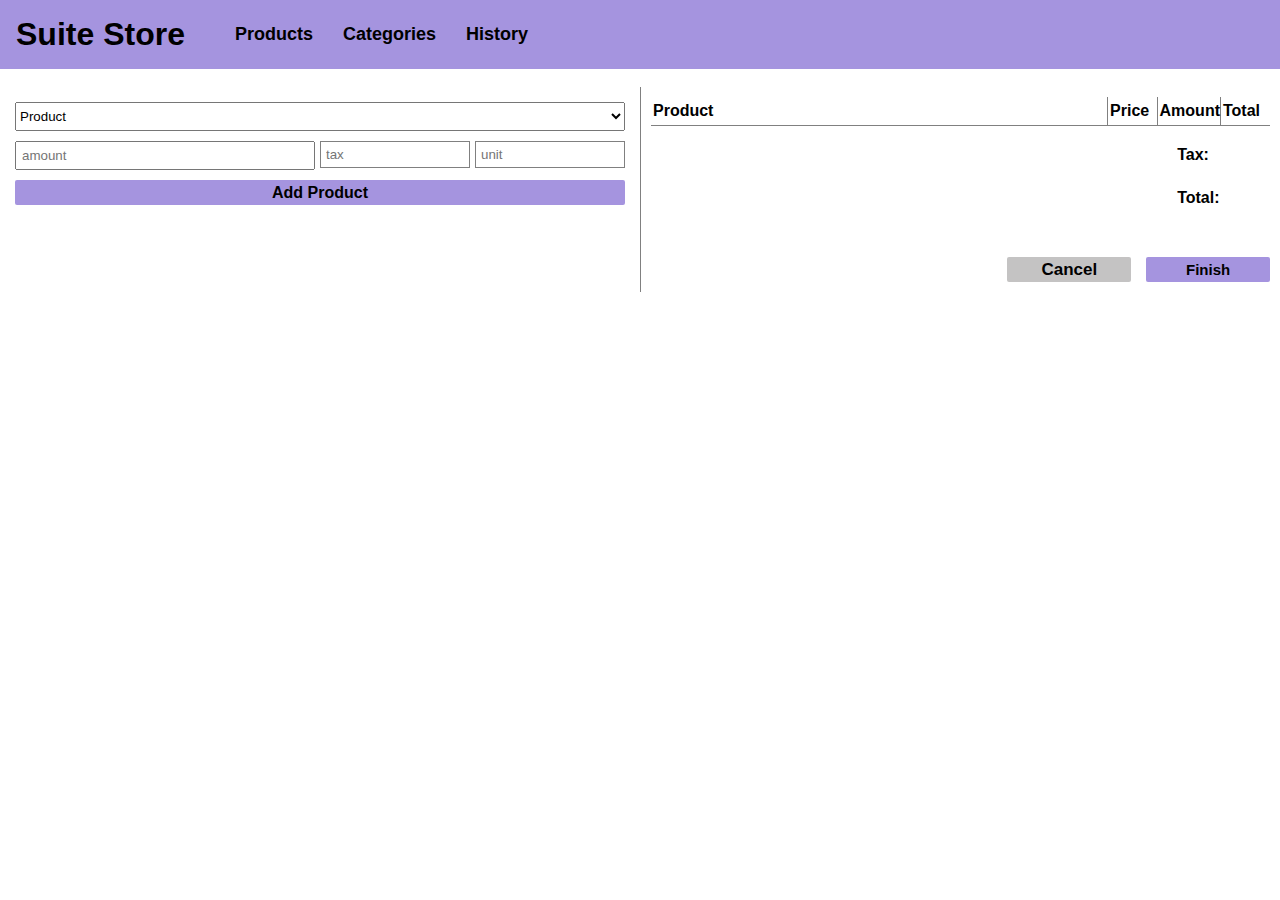
<file: desafio/index.html>
<!DOCTYPE html>
<html lang="pt-br">
<head>
    <meta charset="UTF-8">
    <meta name="viewport" content="width=device-width, initial-scale=1.0">
    <link rel="stylesheet" href="css/style.css">
    <title>Suite Store</title>
</head>
<body>
        
    <div>
        <header>
            <h1>Suite Store</h1>
        
            <nav>
                <li><a href="products.html">Products</a></li>
                <li><a href="categories.html">Categories</a></li>
                <li><a href="history.html">History</a></li>
            </nav>
        </header>
    
        <br>
                
        <main class="tudo">
            <div class="conteiner esquerda">
                <div class="filho produto">
                    <form>
                        <label for="produto" class="p1">Produto:</label>
                        <select id="produto" name="produto" class="p2">
                            <option value="produto" selected>Product</option>
                        </select>
                    </form>
                </div>
        
                <div class="opt">
                    <div class="qntd_1">
                        <input type="number" name="amount" id="amount" placeholder="amount" class="qntd" min="0">
                    </div>            
            
                    <div class="tax_1">
                        <input type="text" name="tax" id="tax" min="0" placeholder="tax" class="tax" disabled>  
                    </div>          
            
                    <div class="price_1">
                        <input type="text" name="unit" id="unit" min="0" placeholder="unit" class="price" disabled>
                    </div>
                </div>
        
                <div class="filho botao">
                    <button class="b_botao" onclick="adicionarProduto()">Add Product</button>
                </div>
            </div>
    
            <div class="direita">
                <div class="tabela">
                    <table>
                        <thead>
                            <tr>
                                <th class="t1 bd">Product</th>
                                <th class="t2 bd">Price</th>
                                <th class="t3 bd">Amount</th>
                                <th class="t4 ">Total</th>
                            </tr>
                        </thead>
        
                        <tbody id="pedido">
                        </tbody>
                    </table>
                </div>
        
                <div class="tt">
                    <div>
                        <label for="tax" class="tax1">Tax:</label>
                        <input type="number" name="tax" id="tax" min="0" disabled class="f_tax">
                    </div>
                        
                    <div>
                        <label for="total" class="total1">Total:</label>
                        <input type="number" name="total" id="total" min="0" disabled class="f_total">
                    </div>
                </div>
        
                <div class="b_final">
                    <button class="b_cancel" onclick="cancelarProdutos()">Cancel</button>
                    <button class="b_finish" onclick="finalizarPedido()">Finish</button>
                </div>
            </div>
        </main>
    </div>

    <script src="js/index.js"></script>
</body>
</html>
</file>
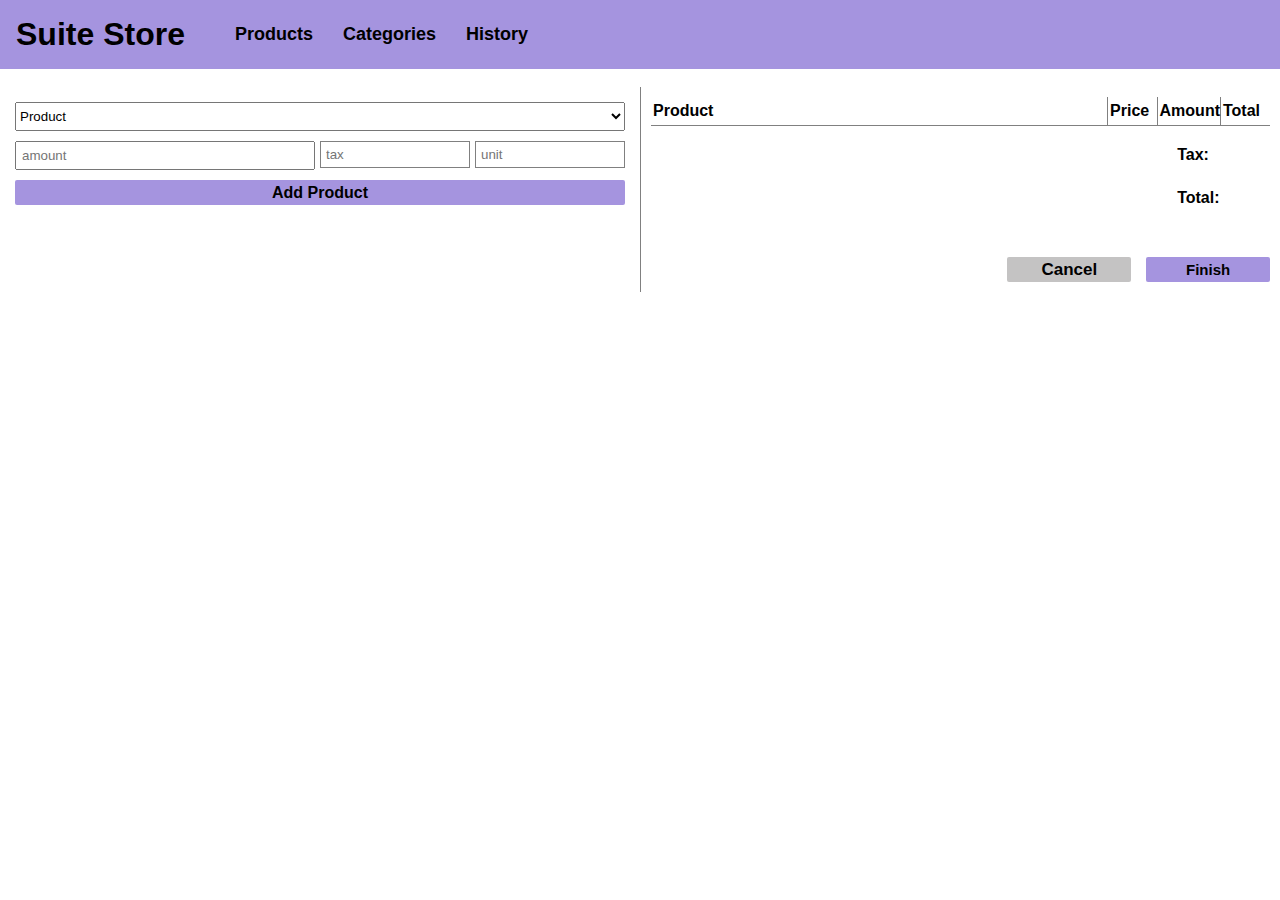
<file: desafio/desafio/index.html>
<!DOCTYPE html>
<html lang="pt-br">
<head>
    <meta charset="UTF-8">
    <meta name="viewport" content="width=device-width, initial-scale=1.0">
    <link rel="stylesheet" href="css/style.css">
    <title>Suite Store</title>
</head>
<body>
        
    <div>
        <header>
            <h1>Suite Store</h1>
        
            <nav>
                <li><a href="products.html">Products</a></li>
                <li><a href="categories.html">Categories</a></li>
                <li><a href="history.html">History</a></li>
            </nav>
        </header>
    
        <br>
                
        <main class="tudo">
            <div class="conteiner esquerda">
                <div class="filho produto">
                    <form>
                        <label for="produto" class="p1">Produto:</label>
                        <select id="produto" name="produto" class="p2">
                            <option value="produto" selected>Product</option>
                            <!-- As opções serão preenchidas dinamicamente -->
                        </select>
                    </form>
                </div>
        
                <div class="opt">
                    <div class="qntd_1">
                        <input type="number" name="amount" id="amount" placeholder="amount" class="qntd" min="0">
                    </div>            
            
                    <div class="tax_1">
                        <input type="text" name="tax" id="tax" min="0" placeholder="tax" class="tax" disabled>  
                    </div>          
            
                    <div class="price_1">
                        <input type="text" name="unit" id="unit" min="0" placeholder="unit" class="price" disabled>
                    </div>
                </div>
        
                <div class="filho botao">
                    <button class="b_botao" onclick="adicionarProduto()">Add Product</button>
                </div>
            </div>
    
            <div class="direita">
                <div class="tabela">
                    <table>
                        <thead>
                            <tr>
                                <th class="t1 bd">Product</th>
                                <th class="t2 bd">Price</th>
                                <th class="t3 bd">Amount</th>
                                <th class="t4 ">Total</th>
                            </tr>
                        </thead>
        
                        <tbody id="pedido">
                        </tbody>
                    </table>
                </div>
        
                <div class="tt">
                    <div>
                        <label for="tax" class="tax1">Tax:</label>
                        <input type="number" name="tax" id="tax" min="0" disabled class="f_tax">
                    </div>
                        
                    <div>
                        <label for="total" class="total1">Total:</label>
                        <input type="number" name="total" id="total" min="0" disabled class="f_total">
                    </div>
                </div>
        
                <div class="b_final">
                    <button class="b_cancel" onclick="cancelarProdutos()">Cancel</button>
                    <button class="b_finish" onclick="finalizarPedido()">Finish</button>
                </div>
            </div>
        </main>
    </div>

    <script src="js/index.js"></script>
</body>
</html>
</file>
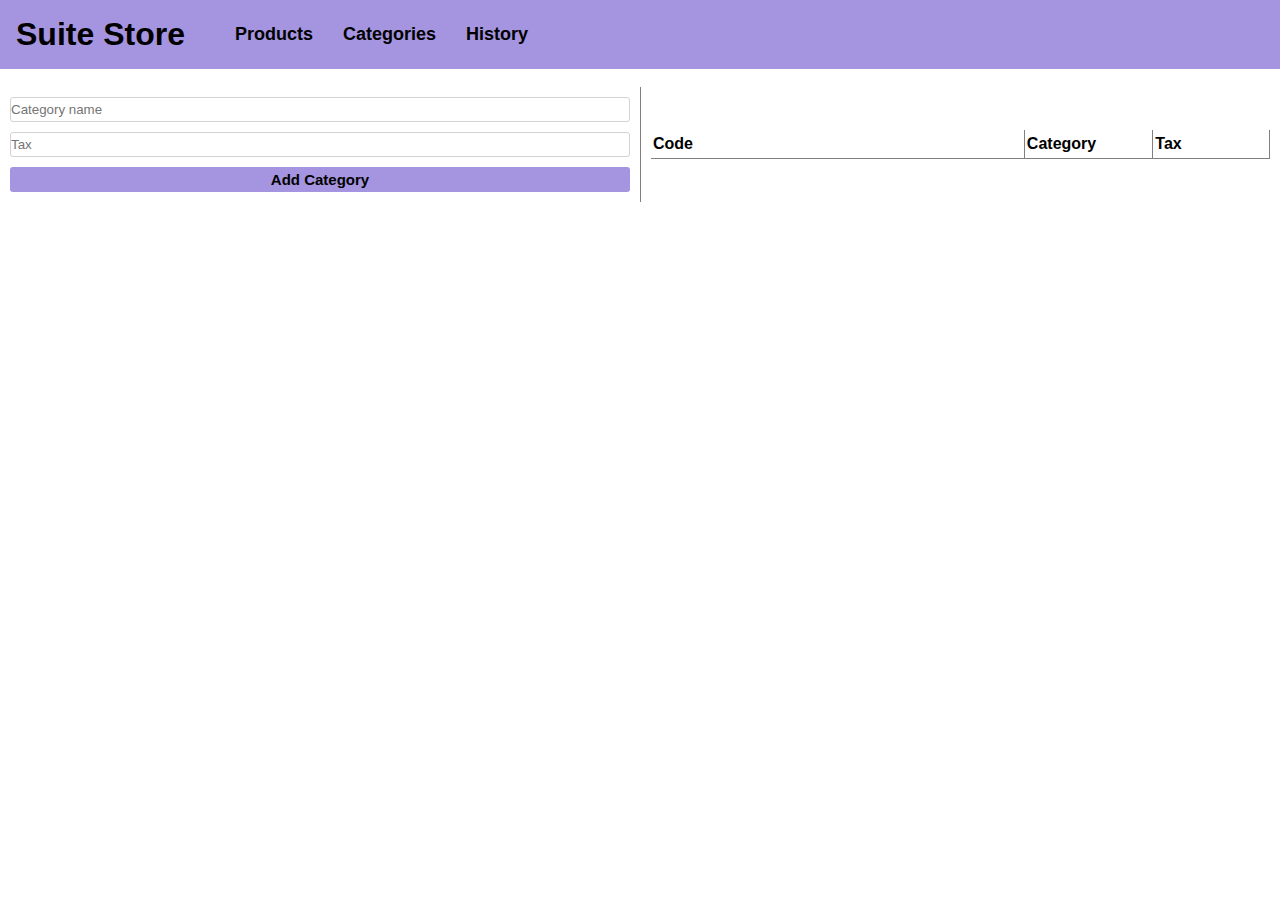
<file: desafio/categories.html>
<!DOCTYPE html>
<html lang="pt-br">
<head>
    <meta charset="UTF-8">
    <meta name="viewport" content="width=device-width, initial-scale=1.0">
    <link rel="stylesheet" href="css/cat.css">
    <title>Document</title>
</head>
<body>
    
    <div>
        
        <header>
            <a href="index.html"><h1>Suite Store</h1></a>
        
            <nav>
                <li><a href="products.html">Products</a></li>
                <li><a href="categories.html">Categories</a></li>
                <li><a href="history.html">History</a></li>
            </nav>
        </header>       
            
<br>
         
        <main>
            <div class="esquerda">
                <div class="esq">
                    <label for="categoryname" class="category">Category name:</label>
                    <input type="text" name="categoryname" id="categoryname" required class="cat_in" placeholder="Category name">
                </div>
                
                <div class="esq">
                    <label for="tax" class="tax">Tax:</label>
                    <input type="number" name="tax" id="tax" required class="tax_in" placeholder="Tax" min="0">
                </div>
            
                <div class="b_esq">
                    <button class="botao_esq" onclick="adicionarCategoria()">Add Category</button>
                </div>
            </div>
            
            <div class="direita">
                <div>
                    <table>
                        <thead>
                            <tr >
                            <th class="t1 bd">Code</th>
                            <th class="t2 bd">Category</th>
                            <th class="t3 bd">Tax</th>
                            </tr>
                        </thead>
                        <tbody id="teste">
    
                        </tbody>
                    </table>
                </div>
            </div>
        </main>

    </div>    
    <script src="js/script.js"></script>
</body>
</html>
</file>
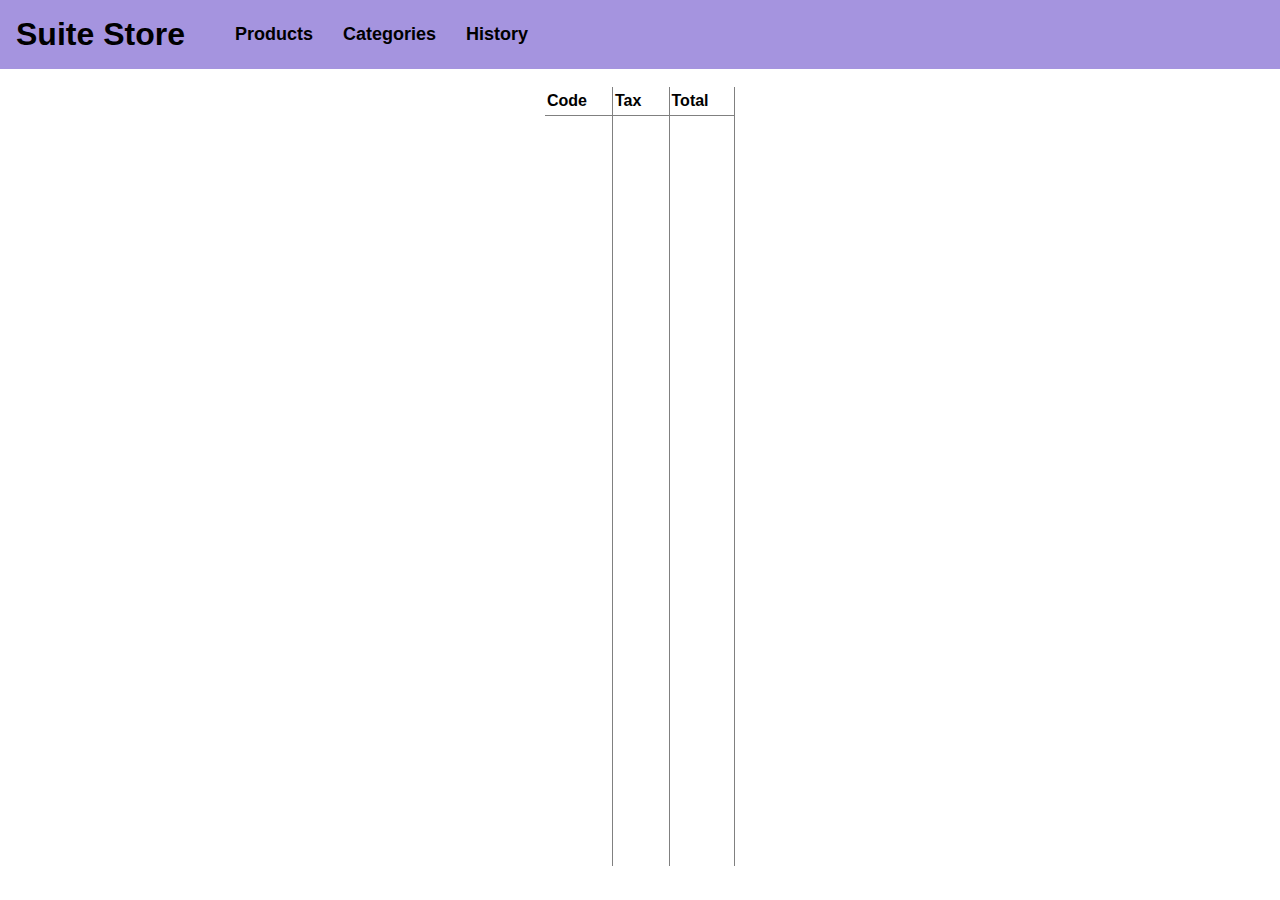
<file: desafio/detail.html>
<!DOCTYPE html>
<html lang="pt-br">
<head>
    <meta charset="UTF-8">
    <meta name="viewport" content="width=device-width, initial-scale=1.0">
    <link rel="stylesheet" href="css/detail.css">
    <title>Suite Store</title>
</head>
<body>

    <div>
        <header>
            <a href="index.html"><h1>Suite Store</h1></a>
        
            <nav>
                <li><a href="products.html">Products</a></li>
                <li><a href="categories.html">Categories</a></li>
                <li><a href="history.html">History</a></li>
            </nav>
        </header>    

<br>

        <main>
            
           <div class="esquerda">
                <div class="bot">
                    <a href="history.html"><button>Return</button></a>
                </div>
            </div>
    
            <div class="direita">
                <div class="tabela">
                    <table class="test">
                        <thead>
                            <tr>
                                <th class="t1 br">Product</th>
                                <th class="t3 br">Amount</th>
                                <th class="t4 br">Value</th>
                                <th class="t6">Total</th>
                            </tr>
                        </thead>
                        <tbody id="pedidoDetalhes">
                            
                        </tbody>
                    </table>
                </div>
        
        <br>
        
                <div class="pv">
                    <label for="purchasevalue" class="value">Purchase Value: </label>
                    <input type="number" name="purchasevalue" id="purchasevalue" disabled class="purchase">
                </div>
            </div>

        </main>

    </div>
    <script src="js/detail.js"></script>
</body>
</html>
</file>
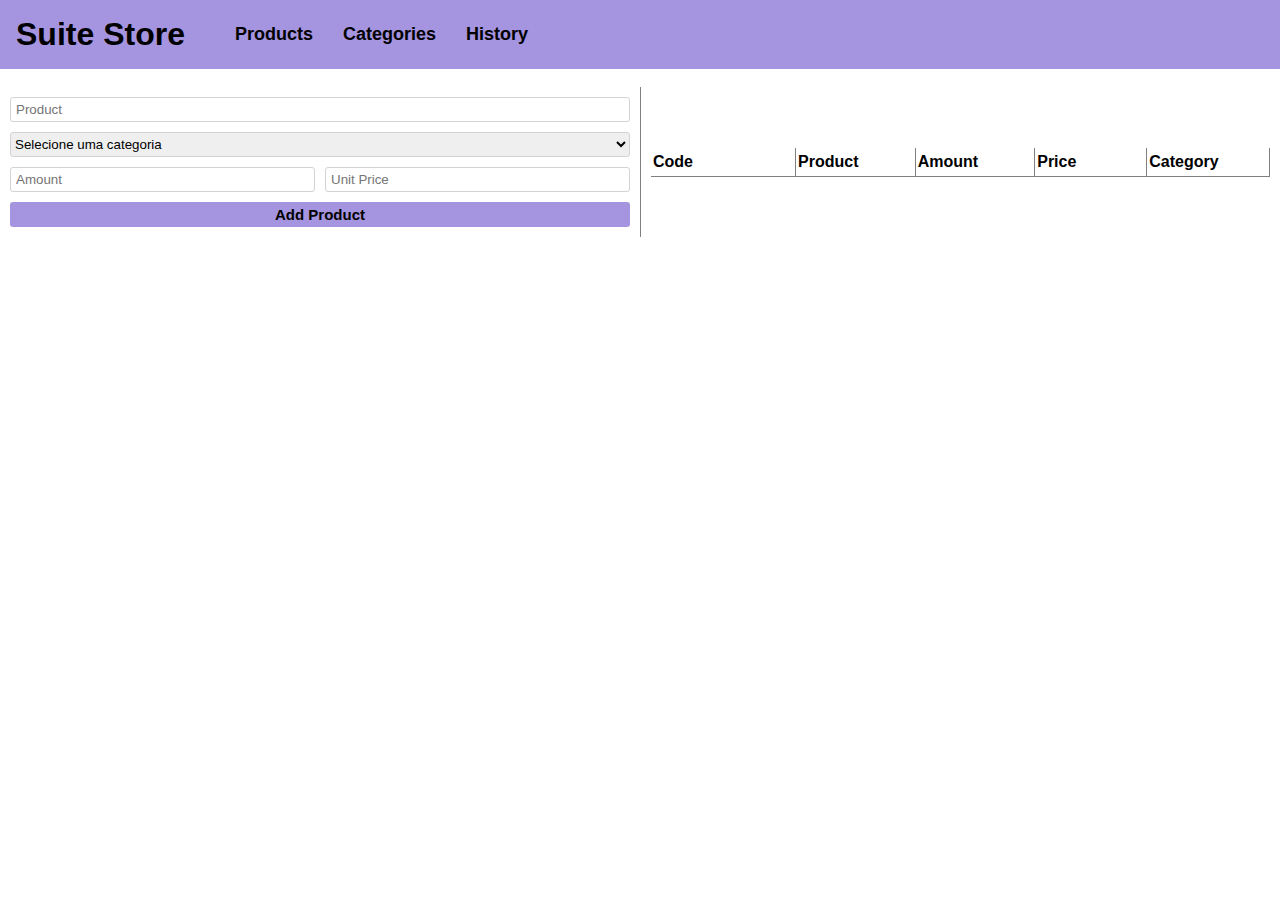
<file: desafio/products.html>
<!DOCTYPE html>
<html lang="pt-br">
<head>
    <meta charset="UTF-8">
    <meta name="viewport" content="width=device-width, initial-scale=1.0">
    <link rel="stylesheet" href="css/prod.css">
    <title>Suite Store</title>
</head>
<body>
    

    <header>
        <a href="index.html"><h1>Suite Store</h1></a>
    
        <nav>
            <li><a href="products.html">Products</a></li>
            <li><a href="categories.html">Categories</a></li>
            <li><a href="history.html">History</a></li>
        </nav>
    </header>    
        
<br>
            
    <div>

        <main>
            <div class="esquerda">
                <div>
                    <label for="productname" class="nome">Product name</label>
                    <input type="text" name="productname" id="productname" required class="n_prod" placeholder="Product">
                </div>

                    <div class="ec">
                        <form>
                            <label for="category" class="category">Category:</label>
                            <select name="category" id="category" class="c_cat">
                            </select>
                        </form>
                    </div>
                   
                    <div class="au">
                        <div class="gambiarra">
                            <label for="amount" class="amount">Amount</label>
                            <input type="number" name="amount" id="amount" required class="am" placeholder="Amount" min="0">
                        </div>
                                        
                        <div class="gambiarra">
                            <label for="unitprice" class="price">Unit price</label>
                            <input type="number" name="unitprice" id="unitprice" min="0" class="u_price" placeholder="Unit Price" >
                        </div>  
                    </div>                          
        
                    <div class="botao">
                        <button class="a_bot" onclick="adicionarProduto()">Add Product</button>
                    </div>
            </div>
    
            <div class="direita">
                <table>
                    <thead>
                        <tr>
                            <th class="t1 br">Code</th>
                            <th class="t2 br">Product</th>
                            <th class="t3 br">Amount</th>
                            <th class="t4 br">Price</th>
                            <th class="t5 br">Category</th>
                        </tr>
                    </thead>
                    <tbody id="tb">
                    </tbody>
                </table>
            </div>
        </main>

    </div>
    <script src="js/product.js"></script>
</body>
</html>
</file>
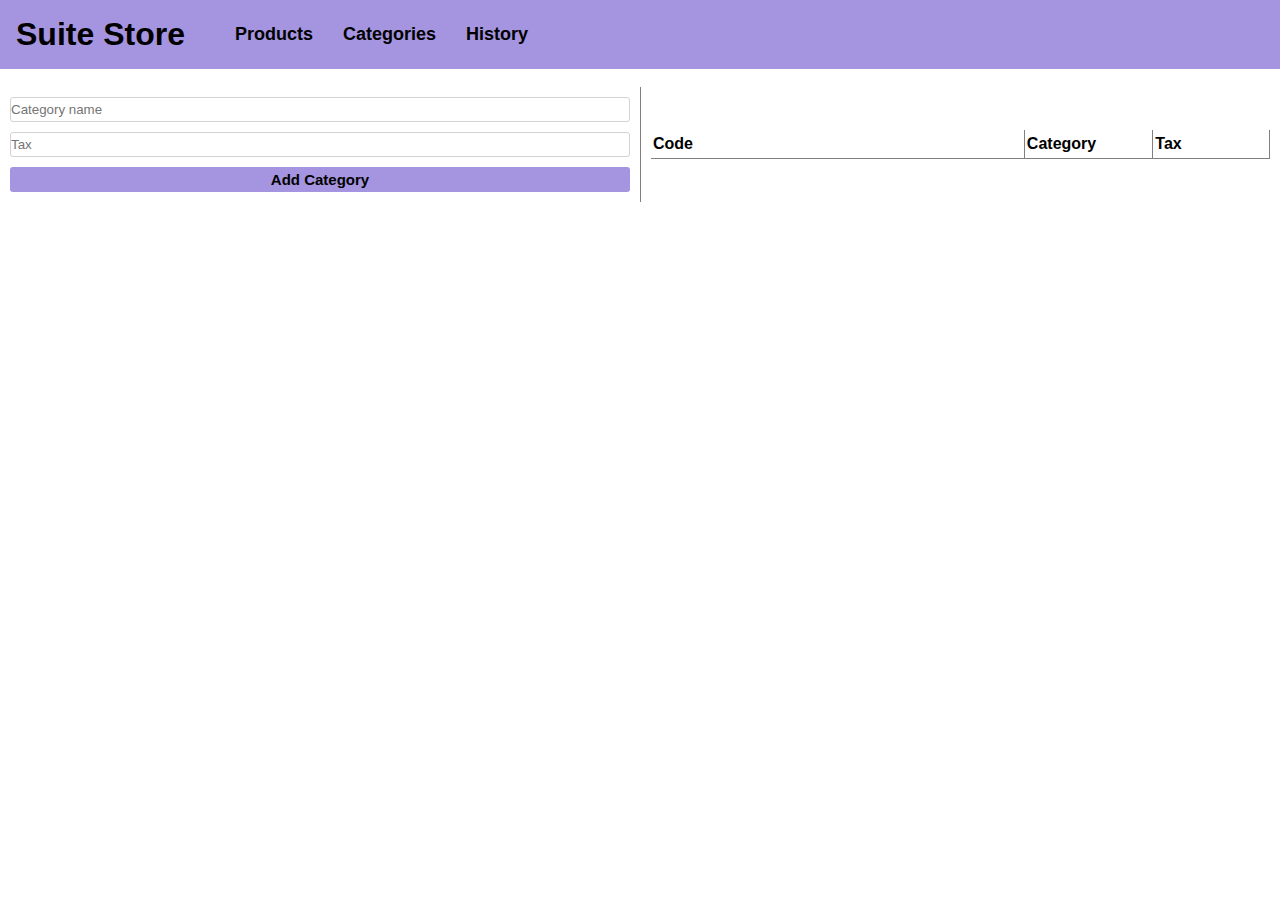
<file: desafio/desafio/categories.html>
<!DOCTYPE html>
<html lang="pt-br">
<head>
    <meta charset="UTF-8">
    <meta name="viewport" content="width=device-width, initial-scale=1.0">
    <link rel="stylesheet" href="css/cat.css">
    <title>Document</title>
</head>
<body>
    
    <div>
        
        <header>
            <a href="index.html"><h1>Suite Store</h1></a>
        
            <nav>
                <li><a href="products.html">Products</a></li>
                <li><a href="categories.html">Categories</a></li>
                <li><a href="history.html">History</a></li>
            </nav>
        </header>       
            
<br>
         
        <main>
            <div class="esquerda">
                <div class="esq">
                    <label for="categoryname" class="category">Category name:</label>
                    <input type="text" name="categoryname" id="categoryname" required class="cat_in" placeholder="Category name">
                </div>
                
                <div class="esq">
                    <label for="tax" class="tax">Tax:</label>
                    <input type="number" name="tax" id="tax" required class="tax_in" placeholder="Tax">
                </div>
            
                <div class="b_esq">
                    <button class="botao_esq" onclick="adicionarCategoria()">Add Category</button>
                </div>
            </div>
            
            <div class="direita">
                <div>
                    <table>
                        <thead>
                            <tr >
                            <th class="t1 bd">Code</th>
                            <th class="t2 bd">Category</th>
                            <th class="t3 bd">Tax</th>
                            </tr>
                        </thead>
                        <tbody id="teste">
                           <!-- <tr>
                                <td class="t1 bd">001</td>
                                <td class="t2 bd">Food</td>
                                <td class="t3 bd">10%</td>
                                <td class="t4">
                                    <button>Delete</button>
                                </td>
    
                            </tr>
    
                            <tr>
    
                                <td class="t1 bd">002</td>
                                <td class="t2 bd">Eletro</td>
                                <td class="t3 bd">60%</td>
                                <td class="t4">
                                    <button>Delete</button>
                                </td>
    
                            </tr>
    
                            <tr class="tb">
                                <td class="alt bd"></td>
                                <td class="alt bd"></td>
                                <td class="alt bd"></td>
                                <td class="alt"></td>
                            </tr>-->
    
                        </tbody>
                    </table>
                </div>
            </div>
        </main>

    </div>    
    <script src="js/script.js"></script>
</body>
</html>
</file>
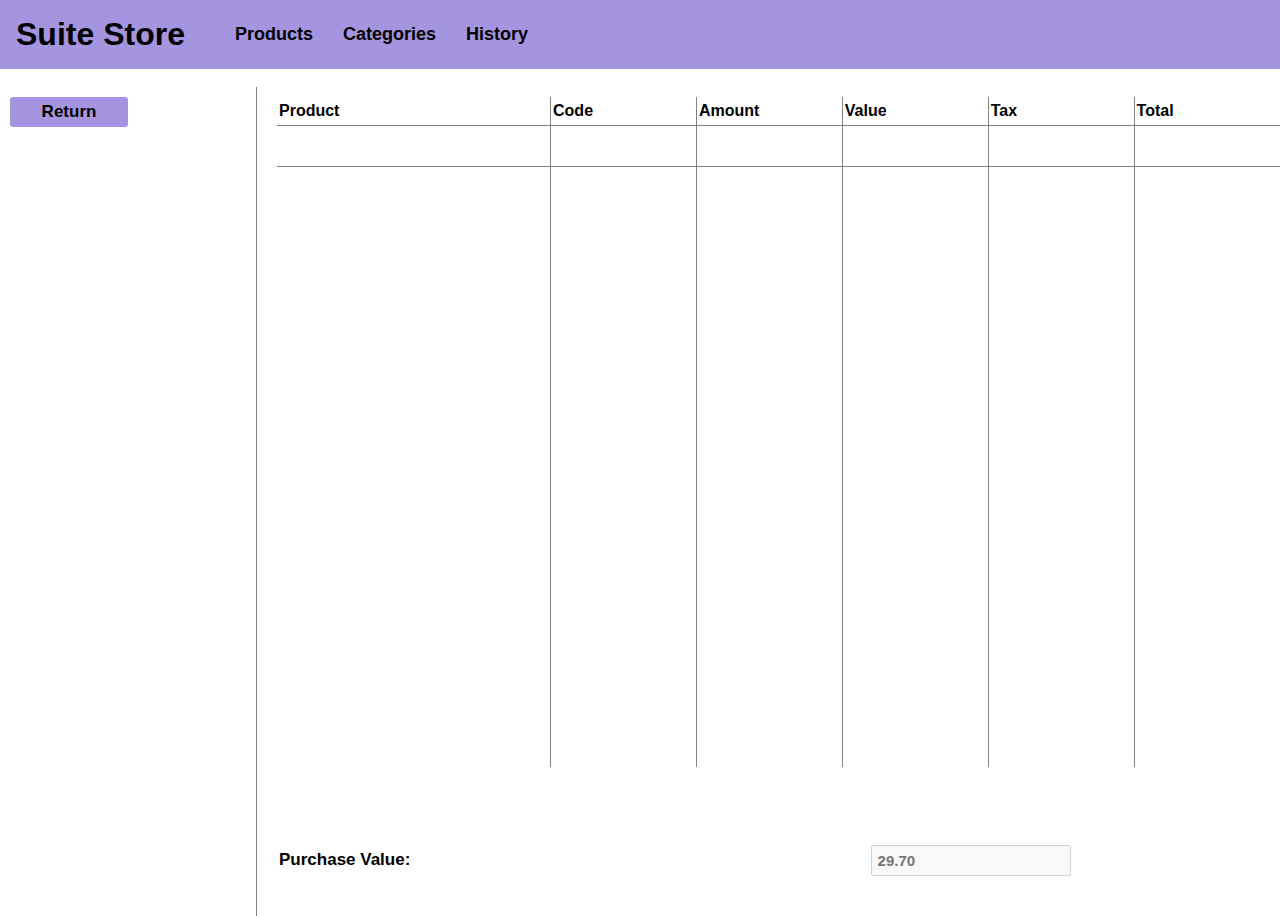
<file: desafio/desafio/detail.html>
<!DOCTYPE html>
<html lang="pt-br">
<head>
    <meta charset="UTF-8">
    <meta name="viewport" content="width=device-width, initial-scale=1.0">
    <link rel="stylesheet" href="css/detail.css">
    <title>Suite Store</title>
</head>
<body>

    <div>
        <header>
            <a href="index.html"><h1>Suite Store</h1></a>
        
            <nav>
                <li><a href="products.html">Products</a></li>
                <li><a href="categories.html">Categories</a></li>
                <li><a href="history.html">History</a></li>
            </nav>
        </header>    

<br>

        <main>
            
           <div class="esquerda">
                <div class="bot">
                    <a href="history.html"><button>Return</button></a>
                </div>
            </div>
    
            <div class="direita">
                <div class="tabela">
                    <table>
                        <thead>
                            <tr>
                                <th class="t1 br">Product</th>
                                <th class="t2 br">Code</th>
                                <th class="t3 br">Amount</th>
                                <th class="t4 br">Value</th>
                                <th class="t5 br">Tax</th>
                                <th class="t6">Total</th>
                            </tr>
                        </thead>
                        <tbody>
                            <tr>
                                <td class="t1 br">
                                    <label for="product"></label>
                                    <input type="text" name="product" id="product" disabled class="prod">
                                </td>
                                <td class="t2 br">
                                    <label for="code"></label>
                                    <input type="number" name="code" id="code" disabled class="code">
                                </td>
                                <td class="t3 br">
                                    <label for="amount"></label>
                                    <input type="number" name="amount" id="amount" disabled class="qntd">
                                </td>
                                <td class="t4 br">
                                    <label for="value"></label>
                                    <input type="numv" name="value" id="value" disabled class="value">
                                </td>
                                <td class="t5 br">
                                    <label for="tax"></label>
                                    <input type="number" name="tax" id="tax" disabled class="tax">
                                </td> 
                                <td class="t6">
                                    <label for="total"></label>
                                    <input type="number" name="total" id="total" disabled class="total">
                                </td>
                            </tr>
    
                            <tr class="bb">
                                <td class="t1 br"></td>
                                <td class="t2 br"></td>
                                <td class="t3 br"></td>
                                <td class="t4 br"></td>
                                <td class="t5 br"></td>
                                <td class="t6 br"></td>
                            </tr>
                            
                        </tbody>
                    </table>
                </div>
        
        <br>
        
                <div class="pv">
                    <label for="purchasevalue" class="value">Purchase Value: </label>
                    <input type="number" name="purchasevalue" id="purchasevalue" disabled class="purchase" placeholder="29.70">
                </div>
            </div>

        </main>

    </div>
    <script src="js/detail.js"></script>
</body>
</html>
</file>
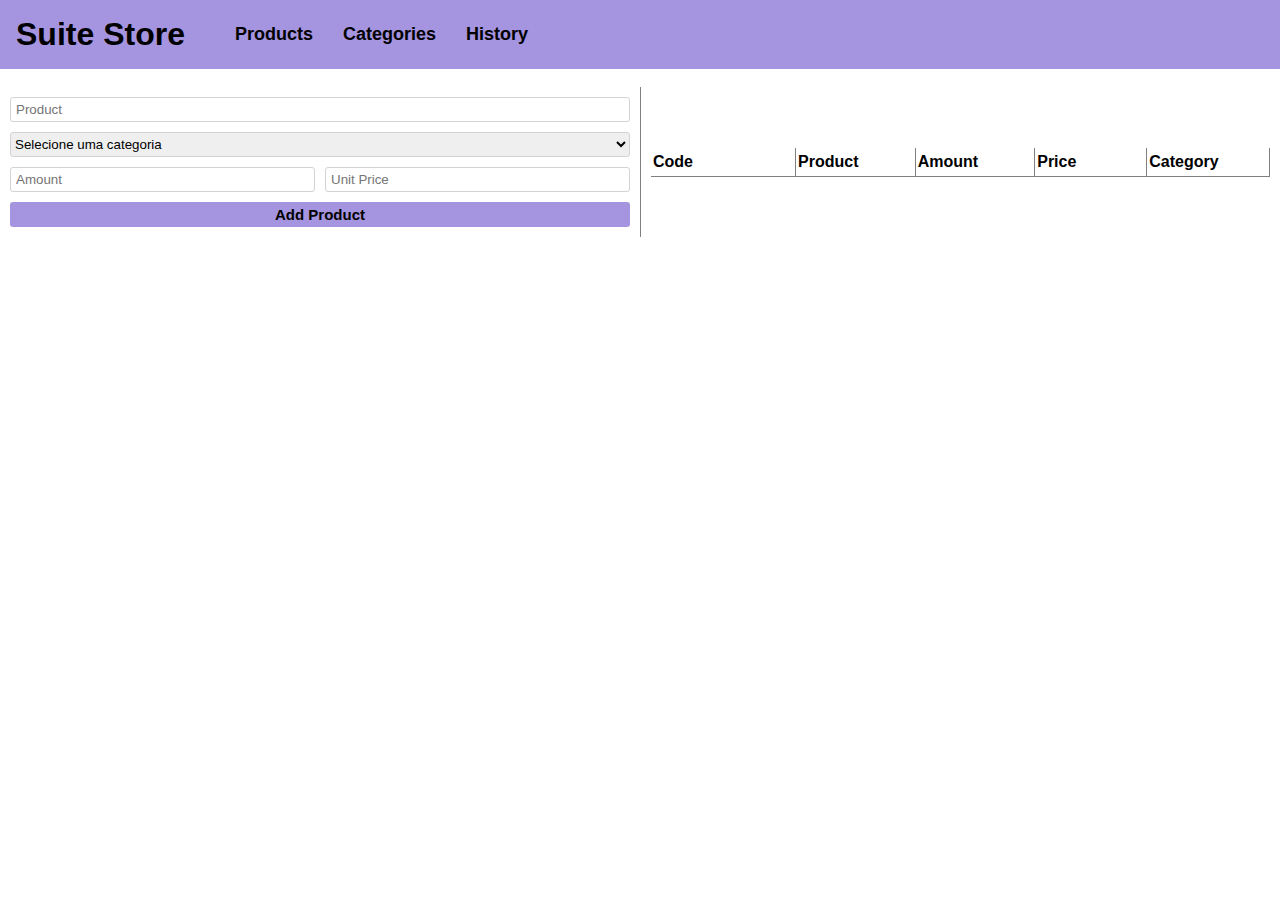
<file: desafio/desafio/products.html>
<!DOCTYPE html>
<html lang="pt-br">
<head>
    <meta charset="UTF-8">
    <meta name="viewport" content="width=device-width, initial-scale=1.0">
    <link rel="stylesheet" href="css/prod.css">
    <title>Suite Store</title>
</head>
<body>
    

    <header>
        <a href="index.html"><h1>Suite Store</h1></a>
    
        <nav>
            <li><a href="products.html">Products</a></li>
            <li><a href="categories.html">Categories</a></li>
            <li><a href="history.html">History</a></li>
        </nav>
    </header>    
        
<br>
            
    <div>

        <main>
            <div class="esquerda">
                <div>
                    <label for="productname" class="nome">Product name</label>
                    <input type="text" name="productname" id="productname" required class="n_prod" placeholder="Product">
                </div>

                    <div class="ec">
                        <form>
                            <label for="category" class="category">Category:</label>
                            <select name="category" id="category" class="c_cat">
                                <!--<option value="Category">Category</option>
                                <option value="produto1">Produto 1</option>
                                <option value="produto2">Produto 2</option>
                                <option value="produto3">Produto 3</option>-->
                            </select>
                        </form>
                    </div>
                   
                    <div class="au">
                        <div class="gambiarra">
                            <label for="amount" class="amount">Amount</label>
                            <input type="number" name="amount" id="amount" required class="am" placeholder="Amount" min="0">
                        </div>
                                        
                        <div class="gambiarra">
                            <label for="unitprice" class="price">Unit price</label>
                            <input type="number" name="unitprice" id="unitprice" min="0" class="u_price" placeholder="Unit Price" >
                        </div>  
                    </div>                          
        
                    <div class="botao">
                        <button class="a_bot" onclick="adicionarProduto()">Add Product</button>
                    </div>
            </div>
    
            <div class="direita">
                <table>
                    <thead>
                        <tr>
                            <th class="t1 br">Code</th>
                            <th class="t2 br">Product</th>
                            <th class="t3 br">Amount</th>
                            <th class="t4 br">Price</th>
                            <th class="t5 br">Category</th>
                        </tr>
                    </thead>
                    <tbody id="tb">
                        <!--<tr>
                            <td class="t1 br">001</td>
                            <td class="t2 br">Rice</td>
                            <td class="t3 br">10</td>
                            <td class="t4 br">20.00</td>
                            <td class="t5 br">food</td>
                            <td class="t6">
                                <button>Delete</button>
                            </td>
                        </tr>
                        <tr>
                            <td class="t1 br">002</td>
                            <td class="t2 br">Beans</td>
                            <td class="t3 br">1</td>
                            <td class="t4 br">9.00</td>
                            <td class="t5 br">Food</td>
                            <td class="t6">
                                <button>Delete</button>
                            </td>
                        </tr>

                        <tr class="bb">
                            <td class="alt br"></td>
                            <td class="alt br"></td>
                            <td class="alt br"></td>
                            <td class="alt br"></td>
                            <td class="alt br"></td>
                            <td class="alt"></td>
                        </tr>-->

                    </tbody>
                </table>
            </div>
        </main>

    </div>
    <script src="js/product.js"></script>
</body>
</html>
</file>
<file: desafio/css/style.css>
@charset "UTF-8";

*{
    margin: 0;
    padding: 0;
    box-sizing: border-box;
}

body{
    font-family: Arial, Helvetica, sans-serif;
    background-color: #ffffff; 
}

header{
    background-color: rgba(110, 83, 204, 0.623);
    padding: 1em;
    text-align: center;
    display: flex;
}

nav{
    align-items: center;
    justify-content: center;
    padding-left: 50px;
    display: flex;
    gap: 30px;
    list-style: none;
}

nav a{
    text-decoration: none;
    color: black;
    font-size: 18px;
    font-weight: bold;
}

.conteiner{
    display: flex;
    flex-direction: row;
}

.filho{
    padding: 5px;
}

.tudo{
    display: flex;
}

.esquerda{
    width: 50%;
    padding: 10px;
    background-color: white;
    flex: auto;
    flex-wrap: wrap;
    height: 100%;
    
}

.direita{
    height: auto;
    width: 50%;
    padding: 10px;
    background-color: #ffffff;
    flex: auto;
    justify-content: center;
    align-items: center;
    border-left: 1px solid gray;
}

.produto{
    width: 100%;
    height: 5%;
}

.p1{
    display: none;
    
}

.p2{
    width: 100%;
    padding-top: 5px;
    padding-bottom: 5px;
    font-family: Arial, Helvetica, sans-serif;
}

.opt{
    display: flex;
    padding: 5px;
    width: 100%;
    height: auto;
    gap: 5px;
}

.qntd{
    padding: 5px;
    width: 100%;
}

.qntd_1{
    width: 50%;
}

.tax{
    padding: 5px;
    width: 100%;
    background-color: #ffffff;
    border: 1px solid gray;
}

.tax_1{
    width: 25%;
}

.price{
    padding: 5px;
    width: 100%;
    background-color: #ffffff;
    border: 1px solid gray;
}

.price_1{
    width: 25%;
}

.botao{
    width: 100%;
    display: flex;
    align-items: center;
    text-align: center;
    justify-content: center;
    height: 5%;
}

.b_botao{
    background-color: rgba(110, 83, 204, 0.623);
    height: 25px;
    width: 100%;
    font-weight: bold;
    font-size: 16px;
    border: none;
    border-radius: 2px;
    transition-duration: 0.4s;
}

.b_botao:hover{
    background-color: rgba(61, 46, 114, 0.623);
}

table {
    border-collapse: collapse;
}

tr {
    border-bottom: 1px solid gray;
}

.bd{
    border-right: 1px solid gray;
}

.prices {
    border-bottom: none;
}

.t1{
    width: 1000px;
    text-align: start;
    padding-top: 5px;
    padding-bottom: 5px;
    padding-left: 2px;
}

.t2{
    width: 8%;
    text-align: start;
    padding-top: 5px;
    padding-bottom: 5px;
    padding-left: 2px;
}

.t3{
    width: 8%;
    text-align: start;
    padding-top: 5px;
    padding-bottom: 5px;
    padding-left: 2px;
}

.t4{
    width: 8%;
    text-align: start;
    padding-top: 5px;
    padding-bottom: 5px;
    padding-left: 2px;
    border-right: none;
}
.t_conteudo{
    color: rgb(104, 102, 102);
}

.b_final{
    display: flex;
    width: 100%;
    justify-content: end;
    gap: 15px;
    padding-top: 25px;
}

.b_cancel{
    height: 25px;
    width: 20%;
    background-color: rgb(196, 195, 195);
    border: none;
    border-radius: 2px;
    font-weight: bold;
    font-size: 17px;
    transition-duration: 0.4s;
}

.b_cancel:hover{
    background-color: rgba(61, 46, 114, 0.623);
}

.b_finish{
    height: 25px;
    width: 20%;
    background-color: rgba(110, 83, 204, 0.623);
    border: none;
    border-radius: 2px;
    font-weight: bold;
    font-size: 15px;
    transition-duration: 0.4s;
}

.b_finish:hover{
    background-color: rgba(61, 46, 114, 0.623);
}

.esp{
    height: 600px;
}

.tt{
    display: flex;
    flex-direction: row;
    flex-wrap: wrap;
    padding-left: 85%;
    padding-top: 20px;
}

.tax1{
    padding-right: 5px;
    font-weight: bold;
}

.total1{
    padding-right: 5px;
    font-weight: bold;
}

.f_tax{
    padding: 5px;
    font-family: Arial, Helvetica, sans-serif;
    width: 90px;
    border: none;
    background-color: #ffffff;
}

.f_total{
    padding: 5px;
    font-family: Arial, Helvetica, sans-serif;
    width: 85px;
    border: none;
    background-color: #ffffff
}
</file>
<file: desafio/desafio/css/style.css>
@charset "UTF-8";

*{
    margin: 0;
    padding: 0;
    box-sizing: border-box;
}

body{
    font-family: Arial, Helvetica, sans-serif;
    background-color: #ffffff; 
}

header{
    background-color: rgba(110, 83, 204, 0.623);
    padding: 1em;
    text-align: center;
    display: flex;
}

nav{
    align-items: center;
    justify-content: center;
    padding-left: 50px;
    display: flex;
    gap: 30px;
    list-style: none;
}

nav a{
    text-decoration: none;
    color: black;
    font-size: 18px;
    font-weight: bold;
}

.conteiner{
    display: flex;
    flex-direction: row;
}

.filho{
    padding: 5px;
}

.tudo{
    display: flex;
}

.esquerda{
    width: 50%;
    padding: 10px;
    background-color: white;
    flex: auto;
    flex-wrap: wrap;
    height: 100%;
    
}

.direita{
    height: auto;
    width: 50%;
    padding: 10px;
    background-color: #ffffff;
    flex: auto;
    justify-content: center;
    align-items: center;
    border-left: 1px solid gray;
}

.produto{
    width: 100%;
    height: 5%;
}

.p1{
    display: none;
    
}

.p2{
    width: 100%;
    padding-top: 5px;
    padding-bottom: 5px;
    font-family: Arial, Helvetica, sans-serif;
}

.opt{
    display: flex;
    padding: 5px;
    width: 100%;
    height: auto;
    gap: 5px;
}

.qntd{
    padding: 5px;
    width: 100%;
}

.qntd_1{
    width: 50%;
}

.tax{
    padding: 5px;
    width: 100%;
    background-color: #ffffff;
    border: 1px solid gray;
}

.tax_1{
    width: 25%;
}

.price{
    padding: 5px;
    width: 100%;
    background-color: #ffffff;
    border: 1px solid gray;
}

.price_1{
    width: 25%;
}

.botao{
    width: 100%;
    display: flex;
    align-items: center;
    text-align: center;
    justify-content: center;
    height: 5%;
}

.b_botao{
    background-color: rgba(110, 83, 204, 0.623);
    height: 25px;
    width: 100%;
    font-weight: bold;
    font-size: 16px;
    border: none;
    border-radius: 2px;
    transition-duration: 0.4s;
}

.b_botao:hover{
    background-color: rgba(61, 46, 114, 0.623);
}

table {
    border-collapse: collapse;
}

tr {
    border-bottom: 1px solid gray;
}

.bd{
    border-right: 1px solid gray;
}

.prices {
    border-bottom: none;
}

.t1{
    width: 1000px;
    text-align: start;
    padding-top: 5px;
    padding-bottom: 5px;
    padding-left: 2px;
}

.t2{
    width: 8%;
    text-align: start;
    padding-top: 5px;
    padding-bottom: 5px;
    padding-left: 2px;
}

.t3{
    width: 8%;
    text-align: start;
    padding-top: 5px;
    padding-bottom: 5px;
    padding-left: 2px;
}

.t4{
    width: 8%;
    text-align: start;
    padding-top: 5px;
    padding-bottom: 5px;
    padding-left: 2px;
    border-right: none;
}
.t_conteudo{
    color: rgb(104, 102, 102);
}

.b_final{
    display: flex;
    width: 100%;
    justify-content: end;
    gap: 15px;
    padding-top: 25px;
}

.b_cancel{
    height: 25px;
    width: 20%;
    background-color: rgb(196, 195, 195);
    border: none;
    border-radius: 2px;
    font-weight: bold;
    font-size: 17px;
    transition-duration: 0.4s;
}

.b_cancel:hover{
    background-color: rgba(61, 46, 114, 0.623);
}

.b_finish{
    height: 25px;
    width: 20%;
    background-color: rgba(110, 83, 204, 0.623);
    border: none;
    border-radius: 2px;
    font-weight: bold;
    font-size: 15px;
    transition-duration: 0.4s;
}

.b_finish:hover{
    background-color: rgba(61, 46, 114, 0.623);
}

.esp{
    height: 600px;
}

.tt{
    display: flex;
    flex-direction: row;
    flex-wrap: wrap;
    padding-left: 85%;
    padding-top: 20px;
}

.tax1{
    padding-right: 5px;
    font-weight: bold;
}

.total1{
    padding-right: 5px;
    font-weight: bold;
}

.f_tax{
    padding: 5px;
    font-family: Arial, Helvetica, sans-serif;
    width: 90px;
    border: none;
    background-color: #ffffff;
}

.f_total{
    padding: 5px;
    font-family: Arial, Helvetica, sans-serif;
    width: 85px;
    border: none;
    background-color: #ffffff
}
</file>
<file: desafio/css/cat.css>
@charset "UTF-8";

*{
    margin: 0;
    padding: 0;
    box-sizing: border-box;
}

body{
    font-family: Arial, Helvetica, sans-serif;
    background-color: #ffffff; 
}

header{
    background-color: rgba(110, 83, 204, 0.623);
    padding: 1em;
    text-align: center;
    display: flex;
}

header a{
    text-decoration: none;
    color: black;
}

nav{
    align-items: center;
    justify-content: center;
    padding-left: 50px;
    display: flex;
    gap: 30px;
    list-style: none;
}

nav a{
    text-decoration: none;
    color: black;
    font-size: 18px;
    font-weight: bold;
}

main{
    display: flex;
}

.esquerda{
    display: flex;
    background-color: #ffffff;
    width: 50%;
    height: 100%;
    padding: 5px;
    flex: auto;
    flex-wrap: wrap;
    flex-direction: column;
}

.esq{
    padding: 5px;
}

.b_esq{
    display: flex;
    justify-content: center;
    align-items: center;
    padding: 5px;
}

.botao_esq{
    background-color: rgba(110, 83, 204, 0.623);
    height: 25px;
    width: 100%;
    border: none;
    font-size: 15px;
    font-weight: bold;
    border-radius: 3px;
}

.category{
    display: none;
}

.cat_in{
    width: 100%;
    padding-top: 5px;
    padding-bottom: 5px;
    border: 1px solid lightgray;
    height: 25px;
    border-radius: 3px;
    font-family: Arial, Helvetica, sans-serif;
}

.tax{
    display: none;
}

.tax_in{
    width: 100%;
    height: 25px;
    padding-top: 5px;
    padding-bottom: 5px;
    border: 1px solid lightgray;
    border-radius: 3px;
    font-family: Arial, Helvetica, sans-serif;
}

.direita{
    display: flex;
    background-color: #ffffff;
    width: 50%;
    height: auto;
    padding: 10px;
    justify-content: start;
    align-items: center;
    border-left: 1px solid gray;
}

.alt{
    height: 750px;
}

table{
    border-collapse: collapse;
}

tr{
    border-bottom: 1px solid gray;
}

.bd{
   border-right: 1px solid gray; 
}

.tb{
    border-bottom: none;
}

.t1{
    width: 500px;
    height: 20px;
    text-align: start;
    padding-top: 5px;
    padding-bottom: 5px;
    padding-left: 2px;

}

.t2{
    width: 150px;
    height: 20px;
    text-align: start;
    padding-top: 5px;
    padding-bottom: 5px;
    padding-left: 2px;

}

.t3{
    width: 150px;
    height: 20px;
    text-align: start;
    padding-top: 5px;
    padding-bottom: 5px;
    padding-left: 2px;
}

.t4{
    width: 150px;
    height: 20px;
    text-align: start;
    padding-top: 5px;
    padding-bottom: 5px;
    padding-left: 2px;
}

button{
    font-family: Arial, Helvetica, sans-serif;
    height: 20px;
    width: 100%;
    border: none;
    border-radius: 3px;
    transition-duration: 0.4s;
    background-color: rgba(110, 83, 204, 0.623);
}

button:hover{
    background-color: rgba(61, 46, 114, 0.623);
}
</file>
<file: desafio/css/detail.css>
@charset "UTF-8";

*{
    margin: 0;
    padding: 0;
    box-sizing: border-box;
}

body{
    font-family: Arial, Helvetica, sans-serif;
    background-color: #ffffff; 
}

header{
    width: 100%;
    background-color: rgba(110, 83, 204, 0.623);
    padding: 1em;
    text-align: center;
    display: flex;
}

header a{
    text-decoration: none;
    color: black;
}

nav{
    align-items: center;
    justify-content: center;
    padding-left: 50px;
    display: flex;
    gap: 30px;
    list-style: none;
}

nav a{
    text-decoration: none;
    color: black;
    font-size: 18px;
    font-weight: bold;
}

main{
    display: flex;
}



.tabela{
    display: flex;
    justify-content: start;
    padding-top: 10px;
    width: 100%;
}

table{
    border-collapse: collapse;
}

tr{
    border-bottom: 1px solid gray;
}

.br{
    border-right: 1px solid gray;
}
.bb{
    width: 100%;
    border-bottom: none;
    height: 600px;
}

.t1{
    width: 15%;
    text-align: start;
    padding-top: 5px;
    padding-bottom: 5px;
    padding-left: 2px;
}

.t2{
    width: 8%;
    text-align: start;
    padding-top: 5px;
    padding-bottom: 5px;
    padding-left: 2px;
}

.t3{
    width: 8%;
    text-align: start;
    padding-top: 5px;
    padding-bottom: 5px;
    padding-left: 2px;
}

.t4{
    width: 8%;
    text-align: start;
    padding-top: 5px;
    padding-bottom: 5px;
    padding-left: 2px;
}

.t5{
    width: 8%;
    text-align: start;
    padding-top: 5px;
    padding-bottom: 5px;
    padding-left: 2px;
}

.t6{
    width: 8%;
    text-align: start;
    padding-top: 5px;
    padding-bottom: 5px;
    padding-left: 2px;
    border-right: none;
}

.esquerda{
    height: 100%;
    width: 20%;
}

.direita{
    height: 100%;
    width: 80%;
    padding-left: 20px;
    border-left: 1px solid gray;
}

.prod{
    font-family: Arial, Helvetica, sans-serif;
    font-size: 15px;
    width: 70%;
    font-weight: bold;
    padding-left: 2px;
    padding-top: 5px;
    padding-bottom: 5px;
    border: none;
    background-color: #ffffff;
}

.code{
    font-family: Arial, Helvetica, sans-serif;
    font-size: 15px;
    width: 70%;
    font-weight: bold;
    padding-left: 2px;
    padding-top: 5px;
    padding-bottom: 5px;
    border: none;
    background-color: #ffffff;
}

.qntd{
    font-family: Arial, Helvetica, sans-serif;
    font-size: 15px;
    font-weight: bold;
    width: 70%;
    padding-left: 2px;
    padding-top: 5px;
    padding-bottom: 5px;
    border: none;
    background-color: #ffffff;
}

.value{
    font-family: Arial, Helvetica, sans-serif;
    font-size: 15px;
    font-weight: bold;
    width: 41%;
    padding-left: 2px;
    padding-top: 5px;
    padding-bottom: 5px;
    border: none;
    background-color: #ffffff;
}

.tax{
    font-family: Arial, Helvetica, sans-serif;
    font-size: 15px;
    font-weight: bold;
    width: 70%;
    padding-left: 2px;
    padding-top: 5px;
    padding-bottom: 5px;
    border: none;
    background-color: #ffffff;
}

.total{
    font-family: Arial, Helvetica, sans-serif;
    font-size: 15px;
    font-weight: bold;
    width: 70%;
    padding-left: 2px;
    padding-top: 5px;
    padding-bottom: 5px;
    border: none;
    background-color: #ffffff;
}

.purchase{
    width: 200px;
    font-family: Arial, Helvetica, sans-serif;
    font-size: 15px;
    font-weight: bold;
    padding-left: 5px;
    padding-top: 5px;
    padding-bottom: 5px;
    background-color: #ffffff;
    border: 1px solid gray;
}

.value{
    font-weight: bold;
    font-size: 17px;
}

.pv{
    display: flex;
    justify-content: start;
    padding-right: 155px;
    padding-top: 60px;
    padding-bottom: 40px;
}

button{
    font-family: Arial, Helvetica, sans-serif;
    font-weight: bold;
    font-size: 17px;
    height: 30px;
    width: 50%;
    border: none;
    border-radius: 3px;
    transition-duration: 0.4s;
    background-color: rgba(110, 83, 204, 0.623);
}

button:hover{
    background-color: rgba(61, 46, 114, 0.623);
}

.bot{
    padding: 10px;
}

.test{
    width: 50%;
}
</file>
<file: desafio/css/prod.css>
@charset "UTF-8";

*{
    margin: 0;
    padding: 0;
    box-sizing: border-box;
}

body{
    font-family: Arial, Helvetica, sans-serif;
    background-color: #ffffff; 
}

header{
    background-color: rgba(110, 83, 204, 0.623);
    padding: 1em;
    text-align: center;
    display: flex;
}

header a{
    text-decoration: none;
    color: black;
}

nav{
    align-items: center;
    justify-content: center;
    padding-left: 50px;
    display: flex;
    gap: 30px;
    list-style: none;
}

nav a{
    text-decoration: none;
    color: black;
    font-size: 18px;
    font-weight: bold;
}

main{
    display: flex;
}

.esquerda{
    display: flex;
    height: 100%;
    background-color: #ffffff;
    width: 50%;
    padding: 10px;
    flex: auto;
    flex-direction: column;
}

.nome{
    display: none;
}

.n_prod{
    width: 100%;
    height: 25px;
    padding: 5px;
    border-radius: 3px;
    border: 1px solid lightgray;
}

.price{
    display: none;
}

.amount{
    display: none;
}

.au{
    display: flex;
    width: 100%;
    height: auto;
    gap: 10px;
    padding-top: 10px;
}

.am{
    width: 100%;
    padding: 5px;
    height: 25px;
    border: 1px solid lightgray;
    border-radius: 3px;
}

.gambiarra{
    width: 100%;
}

.u_price{
    width: 100%;
    padding: 5px;
    height: 25px;
    border: 1px solid lightgray;
    border-radius: 3px;
}

.category{
    display: none;
}

.c_cat{
    width: 100%;
    height: 25px;
    padding-right: 10px;
    border-radius: 3px;
    border: 1px solid lightgray;
}

.ec{
    padding-top: 10px;
}

.botao{
    display: flex;
    justify-content: start;
    align-items: center;
    padding-top: 10px;
}

.a_bot{
    width: 100%;
    height: 25px;
    font-weight: bold;
    font-size: 15px;
    background-color: rgba(110, 83, 204, 0.623);
    border: none;
    border-radius: 3px;
    transition-duration: 0.4s;
}

.a_bot:hover{
    background-color: rgba(61, 46, 114, 0.623);
}

.direita{
    display: flex;
    background-color: #ffffff;
    width: 50%;
    padding: 10px;
    justify-content: start;
    align-items: center;
    border-left: 1px solid gray;
}

.t1{
    width: 200px;
    height: 20px;
    text-align: start;
    padding-top: 5px;
    padding-bottom: 5px;
    padding-left: 2px;
}

.t2{
    width: 150px;
    height: 20px;
    text-align: start;
    padding-top: 5px;
    padding-bottom: 5px;
    padding-left: 2px;
}

.t3{
    width: 150px;
    height: 20px;
    text-align: start;
    padding-top: 5px;
    padding-bottom: 5px;
    padding-left: 2px;
}

.t4{
    width: 150px;
    height: 20px;
    text-align: start;
    padding-top: 5px;
    padding-bottom: 5px;
    padding-left: 2px;
}

.t5{
    width: 150px;
    height: 20px;
    text-align: start;
    padding-top: 5px;
    padding-bottom: 5px;
    padding-left: 2px;
}

.t6{
    width: 150px;
    height: 20px;
    text-align: start;
    padding-top: 5px;
    padding-bottom: 5px;
    padding-left: 2px;
}

.alt{
    height: 700px;
}

table{
    border-collapse: collapse;
}

tr{
    border-bottom: 1px solid gray;
}

.bb{
    border-bottom: none;
}

.br{
    border-right: 1px solid gray;
}

button{
    font-family: Arial, Helvetica, sans-serif;
    height: 20px;
    width: 100%;
    border: none;
    border-radius: 3px;
    transition-duration: 0.4s;
    background-color: rgba(110, 83, 204, 0.623);
}

button:hover{
    background-color: rgba(61, 46, 114, 0.623);
}
</file>
<file: desafio/desafio/css/cat.css>
@charset "UTF-8";

*{
    margin: 0;
    padding: 0;
    box-sizing: border-box;
}

body{
    font-family: Arial, Helvetica, sans-serif;
    background-color: #ffffff; 
}

header{
    background-color: rgba(110, 83, 204, 0.623);
    padding: 1em;
    text-align: center;
    display: flex;
}

header a{
    text-decoration: none;
    color: black;
}

nav{
    align-items: center;
    justify-content: center;
    padding-left: 50px;
    display: flex;
    gap: 30px;
    list-style: none;
}

nav a{
    text-decoration: none;
    color: black;
    font-size: 18px;
    font-weight: bold;
}

main{
    display: flex;
}

.esquerda{
    display: flex;
    background-color: #ffffff;
    width: 50%;
    height: 100%;
    padding: 5px;
    flex: auto;
    flex-wrap: wrap;
    flex-direction: column;
}

.esq{
    padding: 5px;
}

.b_esq{
    display: flex;
    justify-content: center;
    align-items: center;
    padding: 5px;
}

.botao_esq{
    background-color: rgba(110, 83, 204, 0.623);
    height: 25px;
    width: 100%;
    border: none;
    font-size: 15px;
    font-weight: bold;
    border-radius: 3px;
}

.category{
    display: none;
}

.cat_in{
    width: 100%;
    padding-top: 5px;
    padding-bottom: 5px;
    border: 1px solid lightgray;
    height: 25px;
    border-radius: 3px;
    font-family: Arial, Helvetica, sans-serif;
}

.tax{
    display: none;
}

.tax_in{
    width: 100%;
    height: 25px;
    padding-top: 5px;
    padding-bottom: 5px;
    border: 1px solid lightgray;
    border-radius: 3px;
    font-family: Arial, Helvetica, sans-serif;
}

.direita{
    display: flex;
    background-color: #ffffff;
    width: 50%;
    height: auto;
    padding: 10px;
    justify-content: start;
    align-items: center;
    border-left: 1px solid gray;
}

.alt{
    height: 750px;
}

table{
    border-collapse: collapse;
}

tr{
    border-bottom: 1px solid gray;
}

.bd{
   border-right: 1px solid gray; 
}

.tb{
    border-bottom: none;
}

.t1{
    width: 500px;
    height: 20px;
    text-align: start;
    padding-top: 5px;
    padding-bottom: 5px;
    padding-left: 2px;

}

.t2{
    width: 150px;
    height: 20px;
    text-align: start;
    padding-top: 5px;
    padding-bottom: 5px;
    padding-left: 2px;

}

.t3{
    width: 150px;
    height: 20px;
    text-align: start;
    padding-top: 5px;
    padding-bottom: 5px;
    padding-left: 2px;
}

.t4{
    width: 150px;
    height: 20px;
    text-align: start;
    padding-top: 5px;
    padding-bottom: 5px;
    padding-left: 2px;
}

button{
    font-family: Arial, Helvetica, sans-serif;
    height: 20px;
    width: 100%;
    border: none;
    border-radius: 3px;
    transition-duration: 0.4s;
    background-color: rgba(110, 83, 204, 0.623);
}

button:hover{
    background-color: rgba(61, 46, 114, 0.623);
}
</file>
<file: desafio/desafio/css/detail.css>
@charset "UTF-8";

*{
    margin: 0;
    padding: 0;
    box-sizing: border-box;
}

body{
    font-family: Arial, Helvetica, sans-serif;
    background-color: #ffffff; 
}

header{
    width: 100%;
    background-color: rgba(110, 83, 204, 0.623);
    padding: 1em;
    text-align: center;
    display: flex;
}

header a{
    text-decoration: none;
    color: black;
}

nav{
    align-items: center;
    justify-content: center;
    padding-left: 50px;
    display: flex;
    gap: 30px;
    list-style: none;
}

nav a{
    text-decoration: none;
    color: black;
    font-size: 18px;
    font-weight: bold;
}

main{
    display: flex;
}



.tabela{
    display: flex;
    justify-content: start;
    padding-top: 10px;
    width: 100%;
}

table{
    border-collapse: collapse;
}

tr{
    border-bottom: 1px solid gray;
}

.br{
    border-right: 1px solid gray;
}
.bb{
    width: 100%;
    border-bottom: none;
    height: 600px;
}

.t1{
    width: 15%;
    text-align: start;
    padding-top: 5px;
    padding-bottom: 5px;
    padding-left: 2px;
}

.t2{
    width: 8%;
    text-align: start;
    padding-top: 5px;
    padding-bottom: 5px;
    padding-left: 2px;
}

.t3{
    width: 8%;
    text-align: start;
    padding-top: 5px;
    padding-bottom: 5px;
    padding-left: 2px;
}

.t4{
    width: 8%;
    text-align: start;
    padding-top: 5px;
    padding-bottom: 5px;
    padding-left: 2px;
}

.t5{
    width: 8%;
    text-align: start;
    padding-top: 5px;
    padding-bottom: 5px;
    padding-left: 2px;
}

.t6{
    width: 8%;
    text-align: start;
    padding-top: 5px;
    padding-bottom: 5px;
    padding-left: 2px;
    border-right: none;
}

.esquerda{
    height: 100%;
    width: 20%;
}

.direita{
    height: 100%;
    width: 80%;
    padding-left: 20px;
    border-left: 1px solid gray;
}

.prod{
    font-family: Arial, Helvetica, sans-serif;
    font-size: 15px;
    width: 70%;
    font-weight: bold;
    padding-left: 2px;
    padding-top: 5px;
    padding-bottom: 5px;
    border: none;
    background-color: #ffffff;
}

.code{
    font-family: Arial, Helvetica, sans-serif;
    font-size: 15px;
    width: 70%;
    font-weight: bold;
    padding-left: 2px;
    padding-top: 5px;
    padding-bottom: 5px;
    border: none;
    background-color: #ffffff;
}

.qntd{
    font-family: Arial, Helvetica, sans-serif;
    font-size: 15px;
    font-weight: bold;
    width: 70%;
    padding-left: 2px;
    padding-top: 5px;
    padding-bottom: 5px;
    border: none;
    background-color: #ffffff;
}

.value{
    font-family: Arial, Helvetica, sans-serif;
    font-size: 15px;
    font-weight: bold;
    width: 70%;
    padding-left: 2px;
    padding-top: 5px;
    padding-bottom: 5px;
    border: none;
    background-color: #ffffff;
}

.tax{
    font-family: Arial, Helvetica, sans-serif;
    font-size: 15px;
    font-weight: bold;
    width: 70%;
    padding-left: 2px;
    padding-top: 5px;
    padding-bottom: 5px;
    border: none;
    background-color: #ffffff;
}

.total{
    font-family: Arial, Helvetica, sans-serif;
    font-size: 15px;
    font-weight: bold;
    width: 70%;
    padding-left: 2px;
    padding-top: 5px;
    padding-bottom: 5px;
    border: none;
    background-color: #ffffff;
}

.purchase{
    width: 200px;
    font-family: Arial, Helvetica, sans-serif;
    font-size: 15px;
    font-weight: bold;
    padding-left: 5px;
    padding-top: 5px;
    padding-bottom: 5px;
}

.value{
    font-weight: bold;
    font-size: 17px;
}

.pv{
    display: flex;
    justify-content: start;
    padding-right: 155px;
    padding-top: 60px;
    padding-bottom: 40px;
}

button{
    font-family: Arial, Helvetica, sans-serif;
    font-weight: bold;
    font-size: 17px;
    height: 30px;
    width: 50%;
    border: none;
    border-radius: 3px;
    transition-duration: 0.4s;
    background-color: rgba(110, 83, 204, 0.623);
}

button:hover{
    background-color: rgba(61, 46, 114, 0.623);
}

.bot{
    padding: 10px;
}
</file>
<file: desafio/desafio/css/prod.css>
@charset "UTF-8";

*{
    margin: 0;
    padding: 0;
    box-sizing: border-box;
}

body{
    font-family: Arial, Helvetica, sans-serif;
    background-color: #ffffff; 
}

header{
    background-color: rgba(110, 83, 204, 0.623);
    padding: 1em;
    text-align: center;
    display: flex;
}

header a{
    text-decoration: none;
    color: black;
}

nav{
    align-items: center;
    justify-content: center;
    padding-left: 50px;
    display: flex;
    gap: 30px;
    list-style: none;
}

nav a{
    text-decoration: none;
    color: black;
    font-size: 18px;
    font-weight: bold;
}

main{
    display: flex;
}

.esquerda{
    display: flex;
    height: 100%;
    background-color: #ffffff;
    width: 50%;
    padding: 10px;
    flex: auto;
    flex-direction: column;
}

.nome{
    display: none;
}

.n_prod{
    width: 100%;
    height: 25px;
    padding: 5px;
    border-radius: 3px;
    border: 1px solid lightgray;
}

.price{
    display: none;
}

.amount{
    display: none;
}

.au{
    display: flex;
    width: 100%;
    height: auto;
    gap: 10px;
    padding-top: 10px;
}

.am{
    width: 100%;
    padding: 5px;
    height: 25px;
    border: 1px solid lightgray;
    border-radius: 3px;
}

.gambiarra{
    width: 100%;
}

.u_price{
    width: 100%;
    padding: 5px;
    height: 25px;
    border: 1px solid lightgray;
    border-radius: 3px;
}

.category{
    display: none;
}

.c_cat{
    width: 100%;
    height: 25px;
    padding-right: 10px;
    border-radius: 3px;
    border: 1px solid lightgray;
}

.ec{
    padding-top: 10px;
}

.botao{
    display: flex;
    justify-content: start;
    align-items: center;
    padding-top: 10px;
}

.a_bot{
    width: 100%;
    height: 25px;
    font-weight: bold;
    font-size: 15px;
    background-color: rgba(110, 83, 204, 0.623);
    border: none;
    border-radius: 3px;
    transition-duration: 0.4s;
}

.a_bot:hover{
    background-color: rgba(61, 46, 114, 0.623);
}

.direita{
    display: flex;
    background-color: #ffffff;
    width: 50%;
    padding: 10px;
    justify-content: start;
    align-items: center;
    border-left: 1px solid gray;
}

.t1{
    width: 200px;
    height: 20px;
    text-align: start;
    padding-top: 5px;
    padding-bottom: 5px;
    padding-left: 2px;
}

.t2{
    width: 150px;
    height: 20px;
    text-align: start;
    padding-top: 5px;
    padding-bottom: 5px;
    padding-left: 2px;
}

.t3{
    width: 150px;
    height: 20px;
    text-align: start;
    padding-top: 5px;
    padding-bottom: 5px;
    padding-left: 2px;
}

.t4{
    width: 150px;
    height: 20px;
    text-align: start;
    padding-top: 5px;
    padding-bottom: 5px;
    padding-left: 2px;
}

.t5{
    width: 150px;
    height: 20px;
    text-align: start;
    padding-top: 5px;
    padding-bottom: 5px;
    padding-left: 2px;
}

.t6{
    width: 150px;
    height: 20px;
    text-align: start;
    padding-top: 5px;
    padding-bottom: 5px;
    padding-left: 2px;
}

.alt{
    height: 700px;
}

table{
    border-collapse: collapse;
}

tr{
    border-bottom: 1px solid gray;
}

.bb{
    border-bottom: none;
}

.br{
    border-right: 1px solid gray;
}

button{
    font-family: Arial, Helvetica, sans-serif;
    height: 20px;
    width: 100%;
    border: none;
    border-radius: 3px;
    transition-duration: 0.4s;
    background-color: rgba(110, 83, 204, 0.623);
}

button:hover{
    background-color: rgba(61, 46, 114, 0.623);
}
</file>
